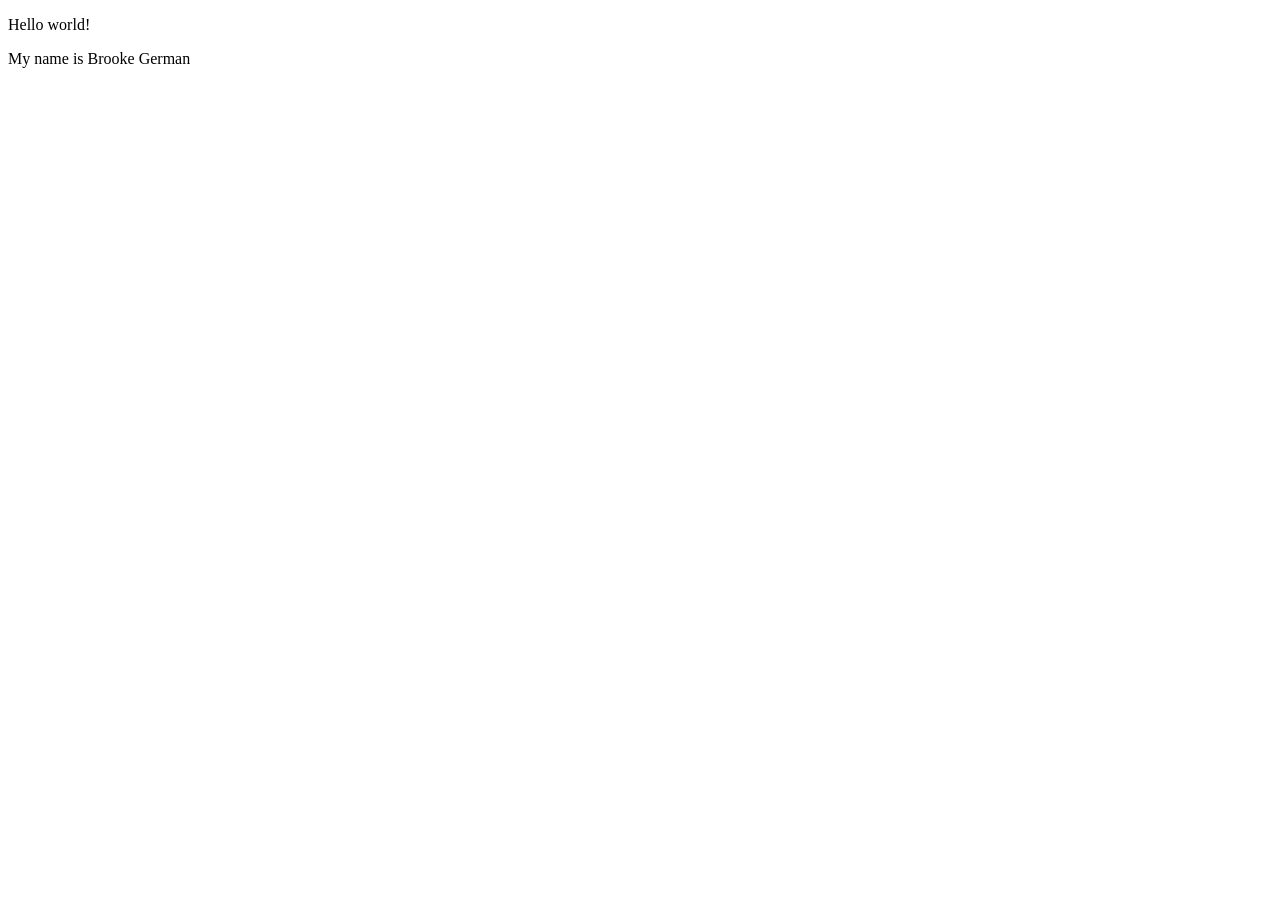
<file: index.html>
<!DOCTYPE html>
<html lang="en">
<meta charset="UTF-8">
<title>Page Title</title>
<meta name="viewport" content="width=device-width,initial-scale=1">
<link rel="stylesheet" href="">
<style>
</style>
<script src=""></script>


	<!--- Code above this line will not be displayed on the browser --> 

	<body>

		<p> Hello world! </p>
		<p>My name is Brooke German</p>

	</body>

</html>
</file>
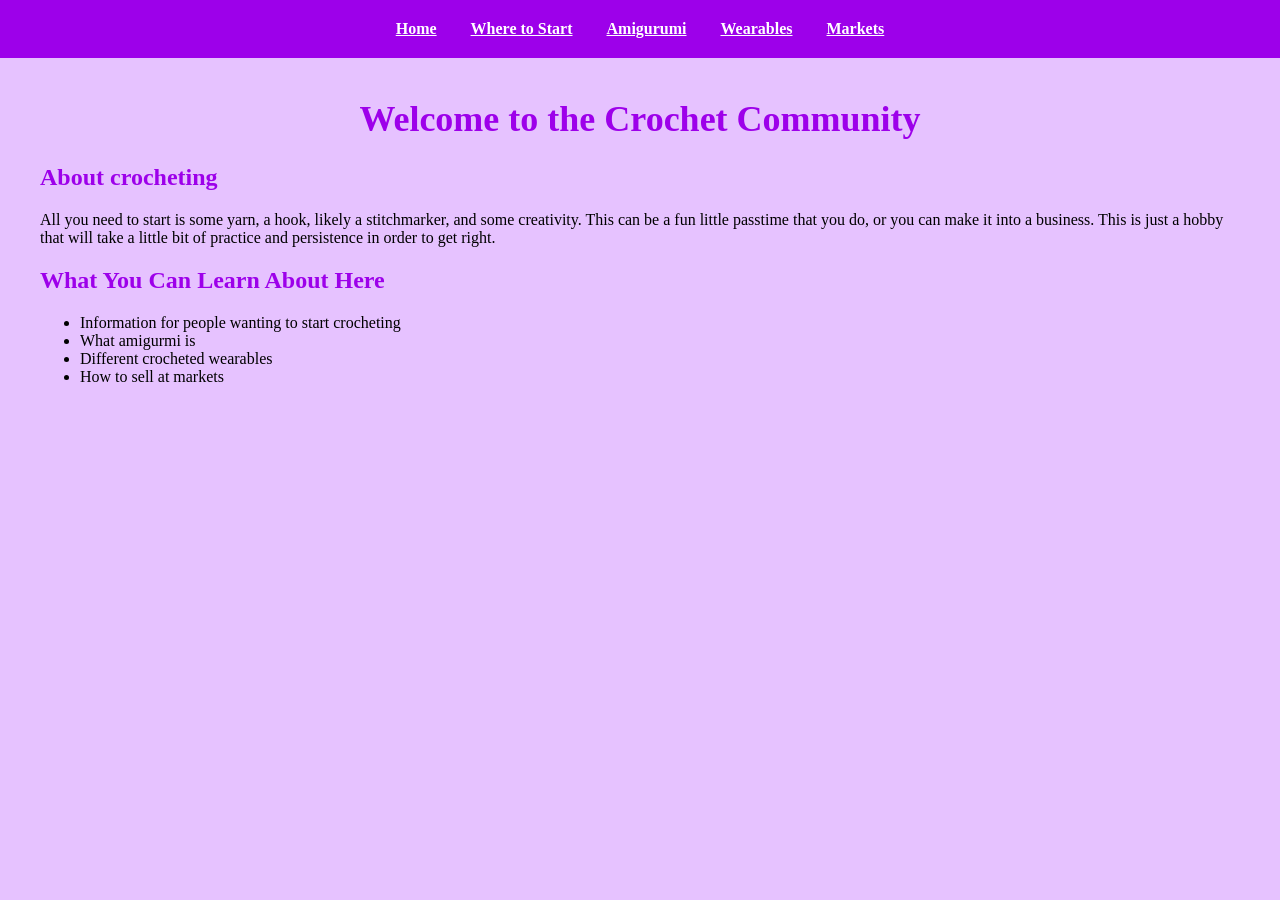
<file: LIS351 - Website/index.html>
<!DOCTYPE html>
<html lang="en">
<meta charset="UTF-8">
<head> 
<title>The Art of Crocheting</title>
<link rel="stylesheet" href="style.css">

	<!--- Information you don't want to display to users --> 

</head>

	<body>
		<nav>
			<a href="index.html">Home</a>
			<a href="whereToStart.html">Where to Start</a>
			<a href="amigurumi.html">Amigurumi</a>
			<a href="wearables.html">Wearables</a>
			<a href="markets.html">Markets</a>
		</nav> 

		<main>
			<h1>Welcome to the Crochet Community</h1>

			<h2>About crocheting</h2>

			<p>All you need to start is some yarn, a hook, likely a stitchmarker, and some creativity. This can be a fun little
				passtime that you do, or you can make it into a business. This is just a hobby that will take a little bit of practice
				and persistence in order to get right.
			</p>

			<h2>What You Can Learn About Here</h2>

			<ul>
				<li>Information for people wanting to start crocheting</li>
				<li>What amigurmi is</li>
				<li>Different crocheted wearables</li>
				<li>How to sell at markets</li>
			</ul>
		</main>
	</body>

</html>
</file>
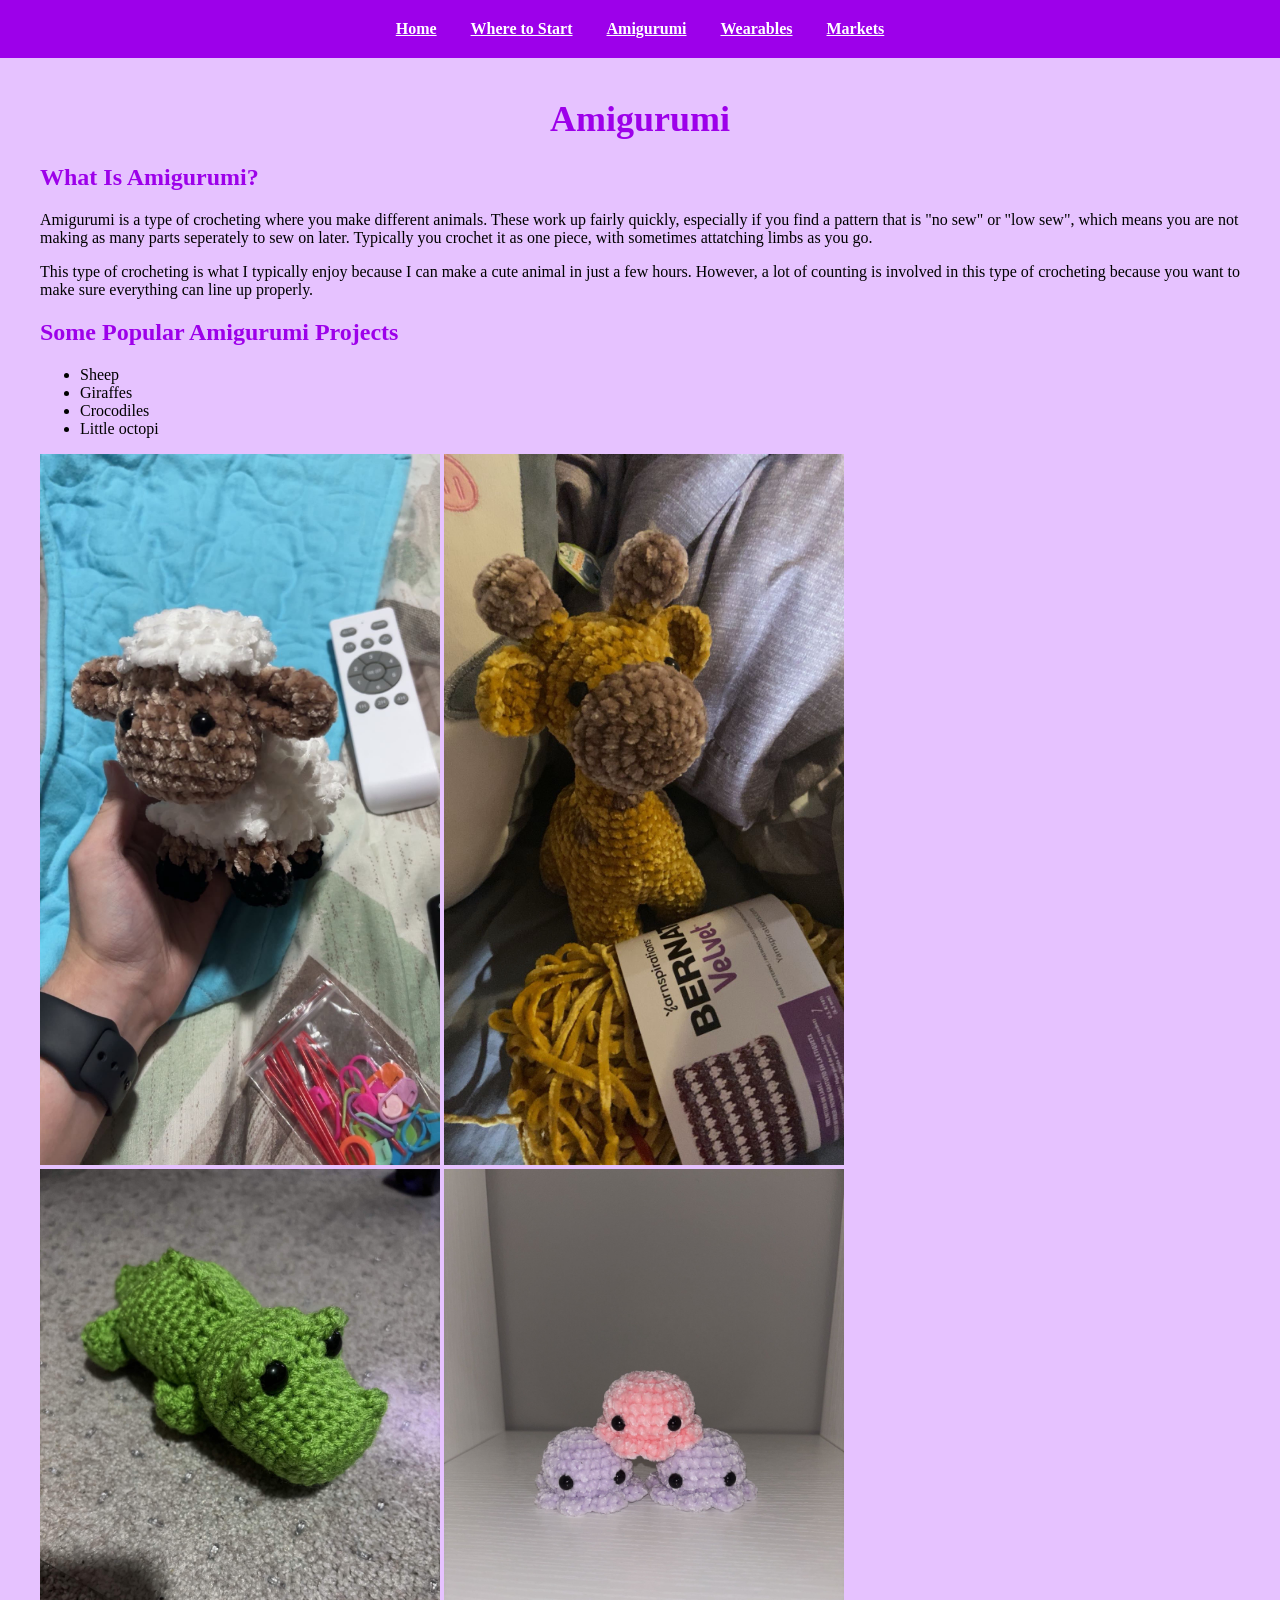
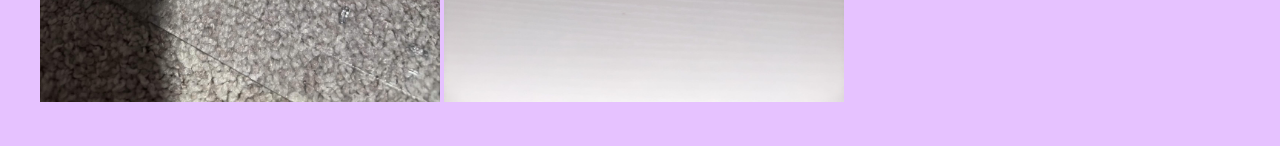
<file: LIS351 - Website/amigurumi.html>
<!DOCTYPE html>
<html lang="en">
<meta charset="UTF-8">
<head> 
<title>Amigurumi Style Crocheting</title>

	<link rel="stylesheet" href="style.css">

</head>

	<body>
		<nav>
			<a href="index.html">Home</a>
			<a href="whereToStart.html">Where to Start</a>
			<a href="amigurumi.html">Amigurumi</a>
			<a href="wearables.html">Wearables</a>
			<a href="markets.html">Markets</a>
		</nav>
        
        <main>
            <h1>Amigurumi</h1>

            <h2>What Is Amigurumi?</h2>

            <p>Amigurumi is a type of crocheting where you make different animals. These work up fairly quickly, especially
                if you find a pattern that is "no sew" or "low sew", which means you are not making as many parts seperately
                to sew on later. Typically you crochet it as one piece, with sometimes attatching limbs as you go.
            </p>
            <p>
                This type of crocheting is what I typically enjoy because I can make a cute animal in just a few hours. However,
                a lot of counting is involved in this type of crocheting because you want to make sure everything can line up 
                properly.
            </p>

            <h2>Some Popular Amigurumi Projects</h2>

            <ul>
                <li>Sheep</li>
                <li>Giraffes</li>
                <li>Crocodiles</li>
                <li>Little octopi</li>
            </ul>

            <img src="sheep.jpg" alt="A crocheted sheep">
            <img src="giraffe.jpg" alt="A crocheted giraffe">
            <img src="crocodile.jpg" alt="A crocheted crocodile">
            <img src="octos.jpg" alt="A crocheted little octopi">
        </main>


	</body>

</html>
</file>
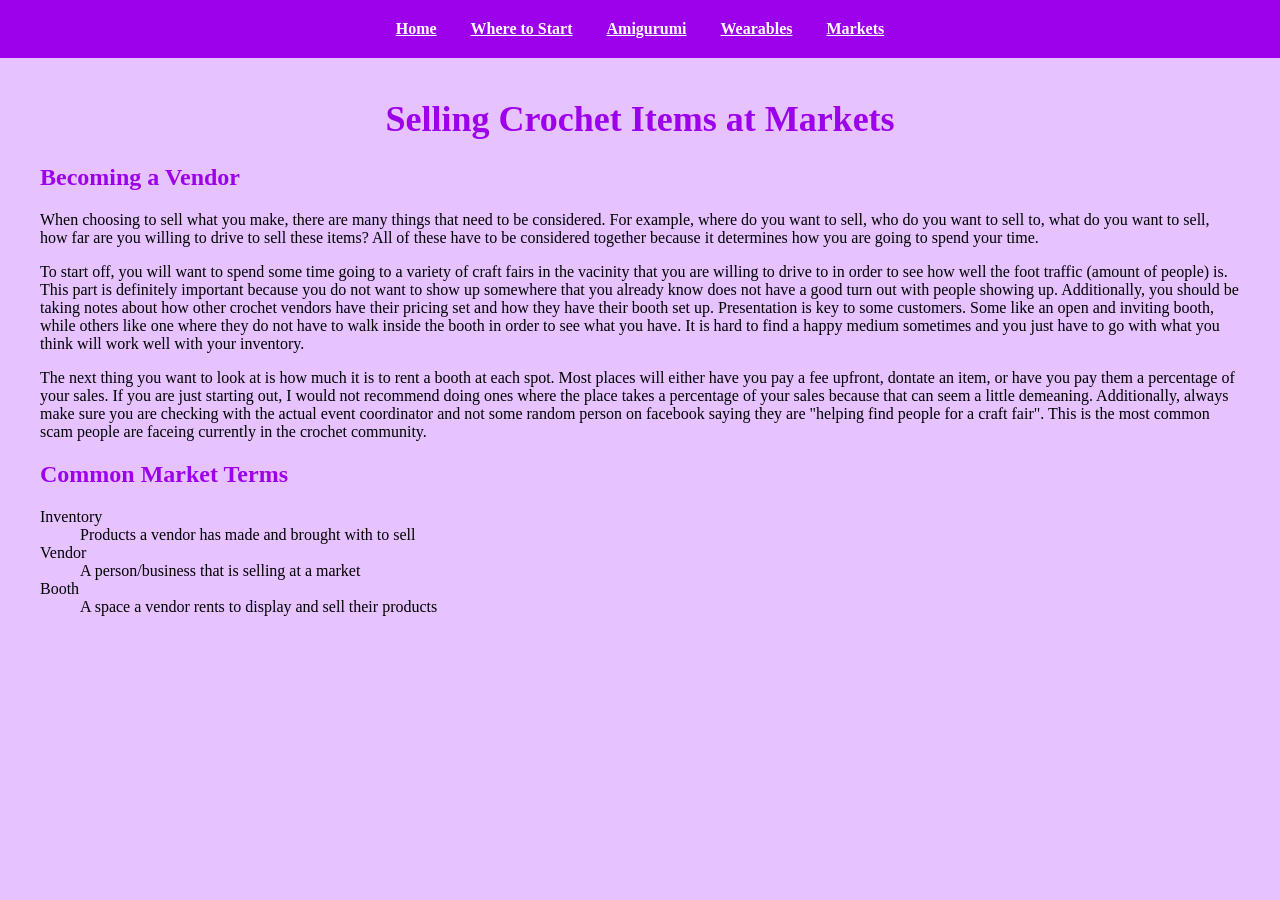
<file: LIS351 - Website/markets.html>
<!DOCTYPE html>
<html lang="en">
<meta charset="UTF-8">
<head> 
<title>Crochet Markets</title>

	<link rel="stylesheet" href="style.css"> 

</head>

	<body>
		<nav>
			<a href="index.html">Home</a>
			<a href="whereToStart.html">Where to Start</a>
			<a href="amigurumi.html">Amigurumi</a>
			<a href="wearables.html">Wearables</a>
			<a href="markets.html">Markets</a>
		</nav> 

        <main>
            <h1>Selling Crochet Items at Markets</h1>

            <h2>Becoming a Vendor</h2>

            <p>
                When choosing to sell what you make, there are many things that need to be considered. For example, where do you
                want to sell, who do you want to sell to, what do you want to sell, how far are you willing to drive to sell these 
                items? All of these have to be considered together because it determines how you are going to spend your time.
            </p>

            <p>
                To start off, you will want to spend some time going to a variety of craft fairs in the vacinity that you are 
                willing to drive to in order to see how well the foot traffic (amount of people) is. This part is definitely 
                important because you do not want to show up somewhere that you already know does not have a good turn out with
                people showing up. Additionally, you should be taking notes about how other crochet vendors have their pricing 
                set and how they have their booth set up. Presentation is key to some customers. Some like an open and inviting
                booth, while others like one where they do not have to walk inside the booth in order to see what you have. It is 
                hard to find a happy medium sometimes and you just have to go with what you think will work well with your inventory.
            </p>

            <p>
                The next thing you want to look at is how much it is to rent a booth at each spot. Most places will either have you
                pay a fee upfront, dontate an item, or have you pay them a percentage of your sales. If you are just starting out,
                I would not recommend doing ones where the place takes a percentage of your sales because that can seem a little
                demeaning. Additionally, always make sure you are checking with the actual event coordinator and not some random
                person on facebook saying they are "helping find people for a craft fair". This is the most common scam people
                are faceing currently in the crochet community.
            </p>

            <h2>Common Market Terms</h2>

            <dl>
                <dt>Inventory</dt>
                <dd>Products a vendor has made and brought with to sell</dd>

                <dt>Vendor</dt>
                <dd>A person/business that is selling at a market</dd>

                <dt>Booth</dt>
                <dd>A space a vendor rents to display and sell their products</dd>
            </dl>
        </main>
	</body>

</html>
</file>
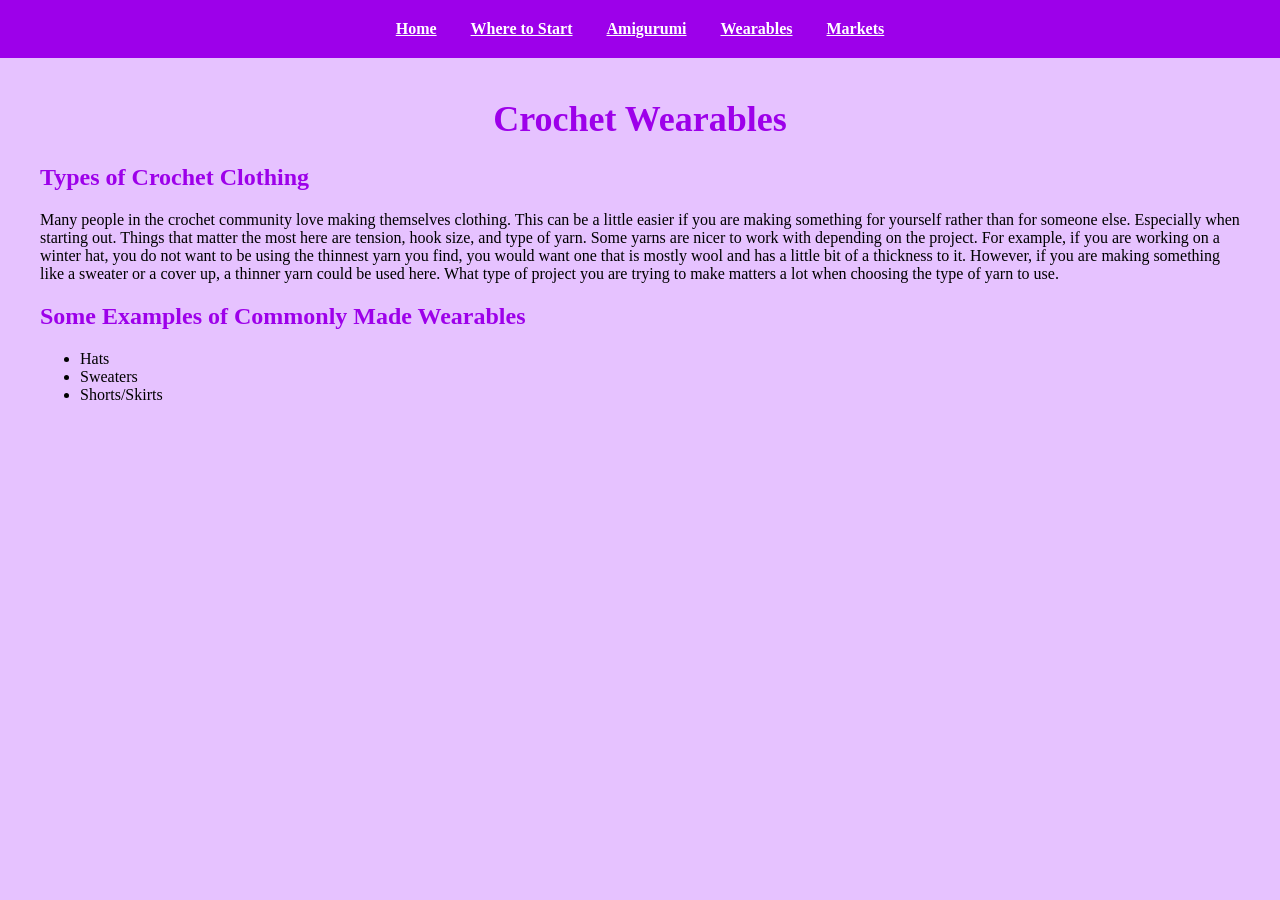
<file: LIS351 - Website/wearables.html>
<!DOCTYPE html>
<html lang="en">
<meta charset="UTF-8">
<head> 
<title>Crochet Wearables</title>

	<link rel="stylesheet" href="style.css"> 

</head>

	<body>
		<nav>
			<a href="index.html">Home</a>
			<a href="whereToStart.html">Where to Start</a>
			<a href="amigurumi.html">Amigurumi</a>
			<a href="wearables.html">Wearables</a>
			<a href="markets.html">Markets</a>
		</nav> 

        <main>
            <h1>Crochet Wearables</h1>

            <h2>Types of Crochet Clothing</h2>

            <p>
                Many people in the crochet community love making themselves clothing. This can be a little easier if you are making
                something for yourself rather than for someone else. Especially when starting out. Things that matter the most here
                are tension, hook size, and type of yarn. Some yarns are nicer to work with depending on the project. For example,
                if you are working on a winter hat, you do not want to be using the thinnest yarn you find, you would want one that
                is mostly wool and has a little bit of a thickness to it. However, if you are making something like a sweater or a 
                cover up, a thinner yarn could be used here. What type of project you are trying to make matters a lot when choosing
                the type of yarn to use.
            </p>

            <h2>Some Examples of Commonly Made Wearables</h2>

            <ul>
                <li>Hats</li>
                <li>Sweaters</li>
                <li>Shorts/Skirts</li>
            </ul>
        </main>
	</body>

</html>
</file>
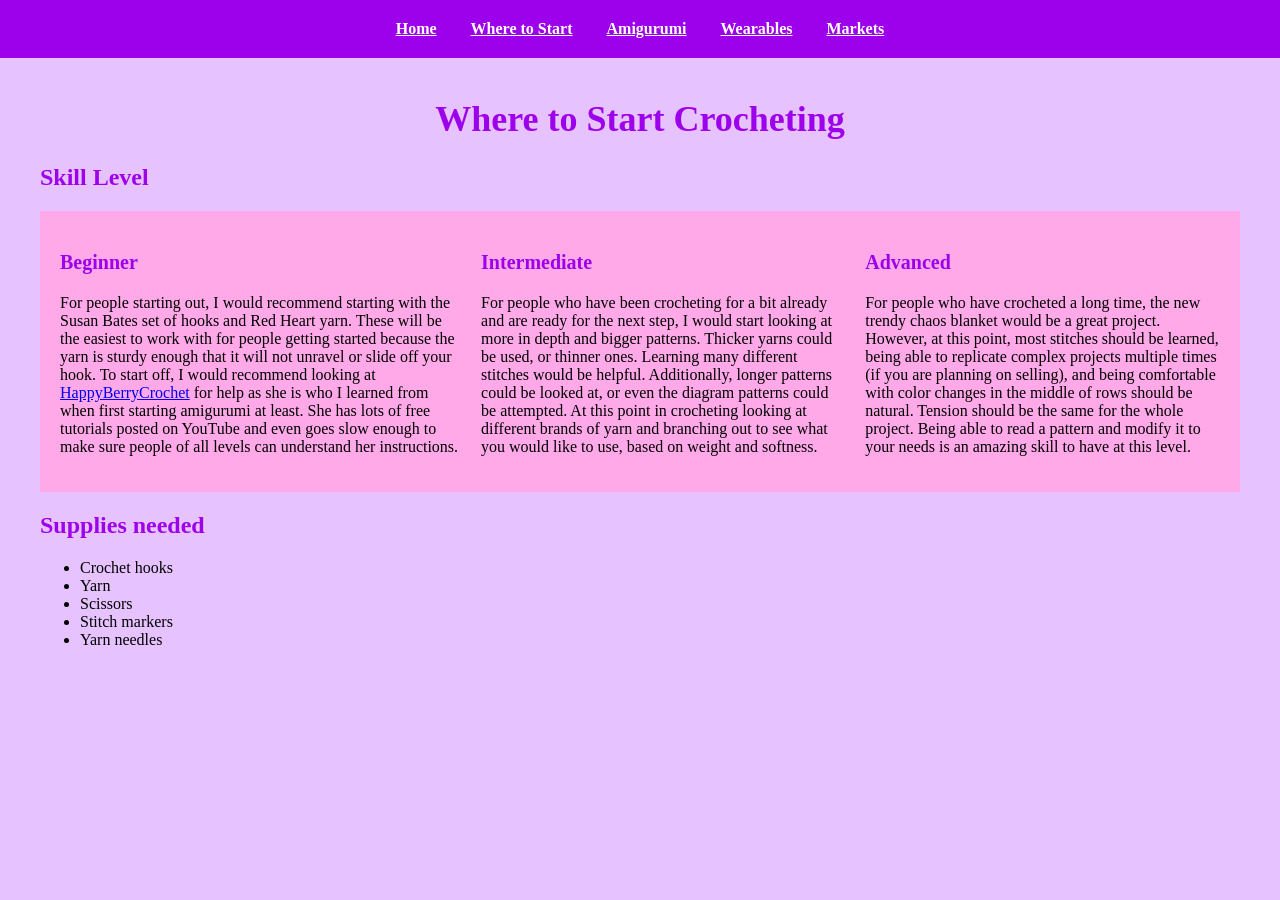
<file: LIS351 - Website/whereToStart.html>
<!DOCTYPE html>
<html lang="en">
<meta charset="UTF-8">
<head> 
<title>Where to Start</title>

	<link rel="stylesheet" href="style.css"> 

</head>

	<body>
		<nav>
			<a href="index.html">Home</a>
			<a href="whereToStart.html">Where to Start</a>
			<a href="amigurumi.html">Amigurumi</a>
			<a href="wearables.html">Wearables</a>
			<a href="markets.html">Markets</a>
		</nav> 

        <main>
        <h1>Where to Start Crocheting</h1>
        
        <h2>Skill Level</h2>

        <div class="skillLevels">
        <section>
        <h3>Beginner</h3>
        <p>
            For people starting out, I would recommend starting with the Susan Bates set of hooks and Red Heart yarn. These will
            be the easiest to work with for people getting started because the yarn is sturdy enough that it will not unravel or 
            slide off your hook. To start off, I would recommend looking at 
            <a href="https://www.happyberry.co.uk/">HappyBerryCrochet</a> for help as she is who I learned from when first starting 
            amigurumi at least. She has lots of free tutorials posted on YouTube and even goes slow enough to make sure people of 
            all levels can understand her instructions.
        </p>
        </section>

        <section>
        <h3>Intermediate</h3>
        <p>
            For people who have been crocheting for a bit already and are ready for the next step, I would start looking at more 
            in depth and bigger patterns. Thicker yarns could be used, or thinner ones. Learning many different stitches would be
            helpful. Additionally, longer patterns could be looked at, or even the diagram patterns could be attempted. At this
            point in crocheting looking at different brands of yarn and branching out to see what you would like to use, based on
            weight and softness.
        </p>
        </section>

        <section>
        <h3>Advanced</h3>
        <p>
            For people who have crocheted a long time, the new trendy chaos blanket would be a great project. However, at this point,
            most stitches should be learned, being able to replicate complex projects multiple times (if you are planning on selling),
            and being comfortable with color changes in the middle of rows should be natural. Tension should be the same for the whole
            project. Being able to read a pattern and modify it to your needs is an amazing skill to have at this level.
        </p>
        </section>
        </div>

        <h2>Supplies needed</h2>
        <ul>
            <li>Crochet hooks</li>
            <li>Yarn</li>
            <li>Scissors</li>
            <li>Stitch markers</li>
            <li>Yarn needles</li>
        </ul>

        </main>
	</body>

</html>
</file>
<file: LIS351 - Website/style.css>
body {
    background-color: #E6C2FF;
    font-family: Georgia, serif;
    margin: 0;
}

nav {
    background-color: #9D00EA;
    padding: 20px;
    text-align: center;
}

nav a {
    color: white;
    margin: 15px;
    font-weight: bold;
}

nav a:hover {
    color: #FFA9E9;
}

main {
    margin: 40px;
}

h1 {
    color: #9D00EA;
    font-size: 36px;
    text-align: center;
}

h2 {
    color: #9D00EA;
    font-size: 24px;
}

h3 {
    color: #9D00EA;
    font-size: 20px;
}

p {
    font-size: 16px;
}

img {
    max-width: 400px;
    height: auto;
}

.skillLevels {
    display: flex;
    gap: 20px;
}

.skillLevels {
    flex: 1;
    padding: 20px;
    background-color: #FFA9E9;
}
</file>
